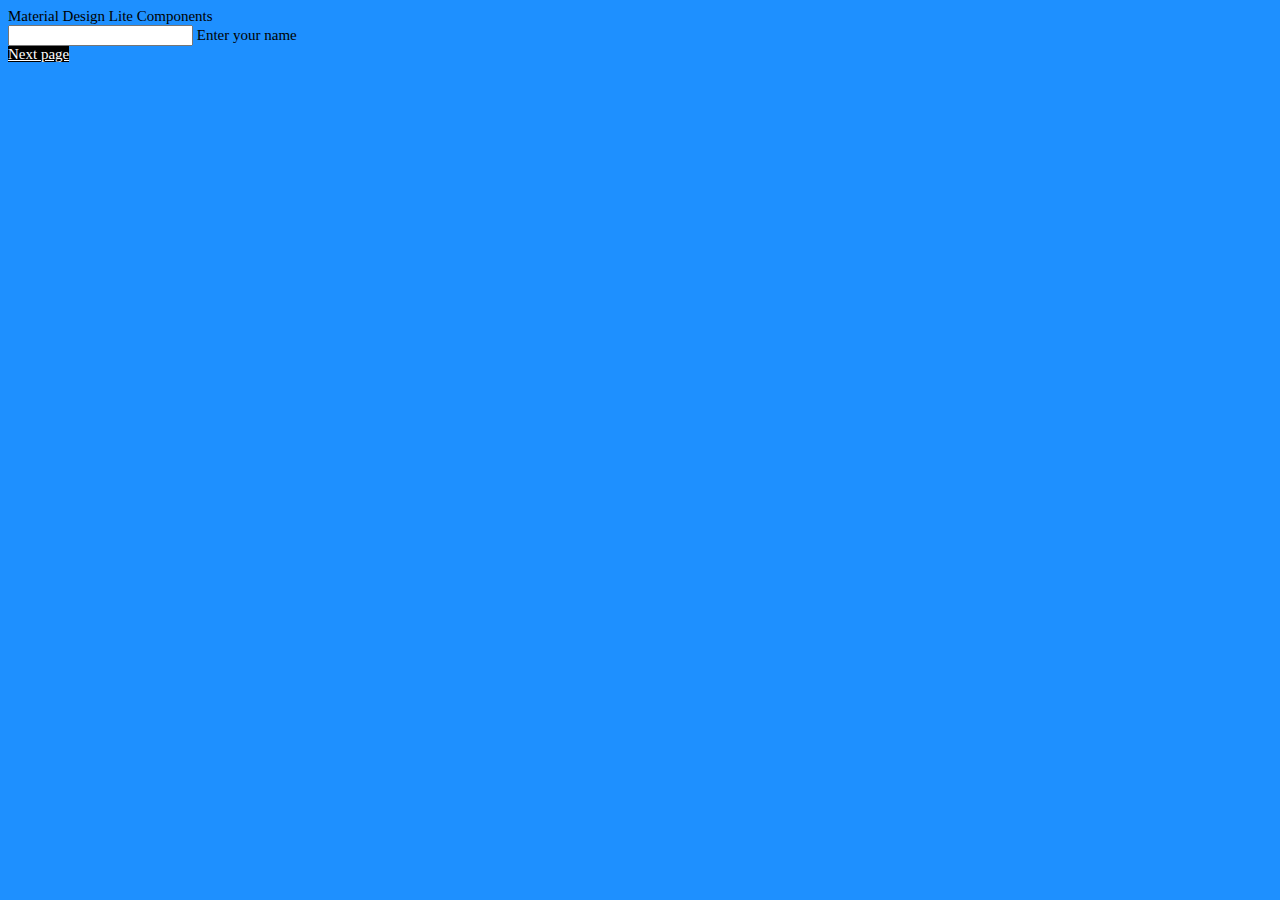
<file: index.html>
<!DOCTYPE html>
<html>

<head>
  <meta charset="utf-8">
  <meta name="description" content="My first webpage, with proper style">
  <meta name="keywords" content="mths, icd2o">
  <meta name="author" content="Mr. Coxall">
  <meta name="viewport" content="width=device-width, initial-scale=1.0">
  <link rel="stylesheet" href="https://fonts.googleapis.com/icon?family=Material+Icons">
  <link rel="stylesheet" href="https://code.getmdl.io/1.3.0/material.blue_grey-light_blue.min.css" />
  <link rel="stylesheet" href="css/style.css">
  <title>MDL</title>
</head>

<body>
  <script defer src="https://code.getmdl.io/1.3.0/material.min.js"></script>
  <div class="mdl-layout mdl-js-layout mdl-layout--fixed-header">
    <header class="mdl-layout__header">
      <div class="mdl-layout__header-row">
        <span class="mdl-layout-title">Material Design Lite Components</span>
      </div>
    </header>
    <main class="mdl-layout__content">
      <!-- Simple Textfield for integers-->
      <!-- Raised button with ripple -->
      <!-- Simple Textfield -->
      <form action="#">
        <div class="mdl-textfield mdl-js-textfield">
          <input class="mdl-textfield__input" type="text" id="sample1">
          <label class="mdl-textfield__label" for="sample1">Enter your name </label>
        </div>
      </form>
      <a href="index2.html" target="_blank"
        class="mdl-button mdl-js-button mdl-button--raised mdl-js-ripple-effect mdl-button--accent">
        Next page
      </a>
      <br><br>
    </main>
  </div>
</body>

</html>
</file>
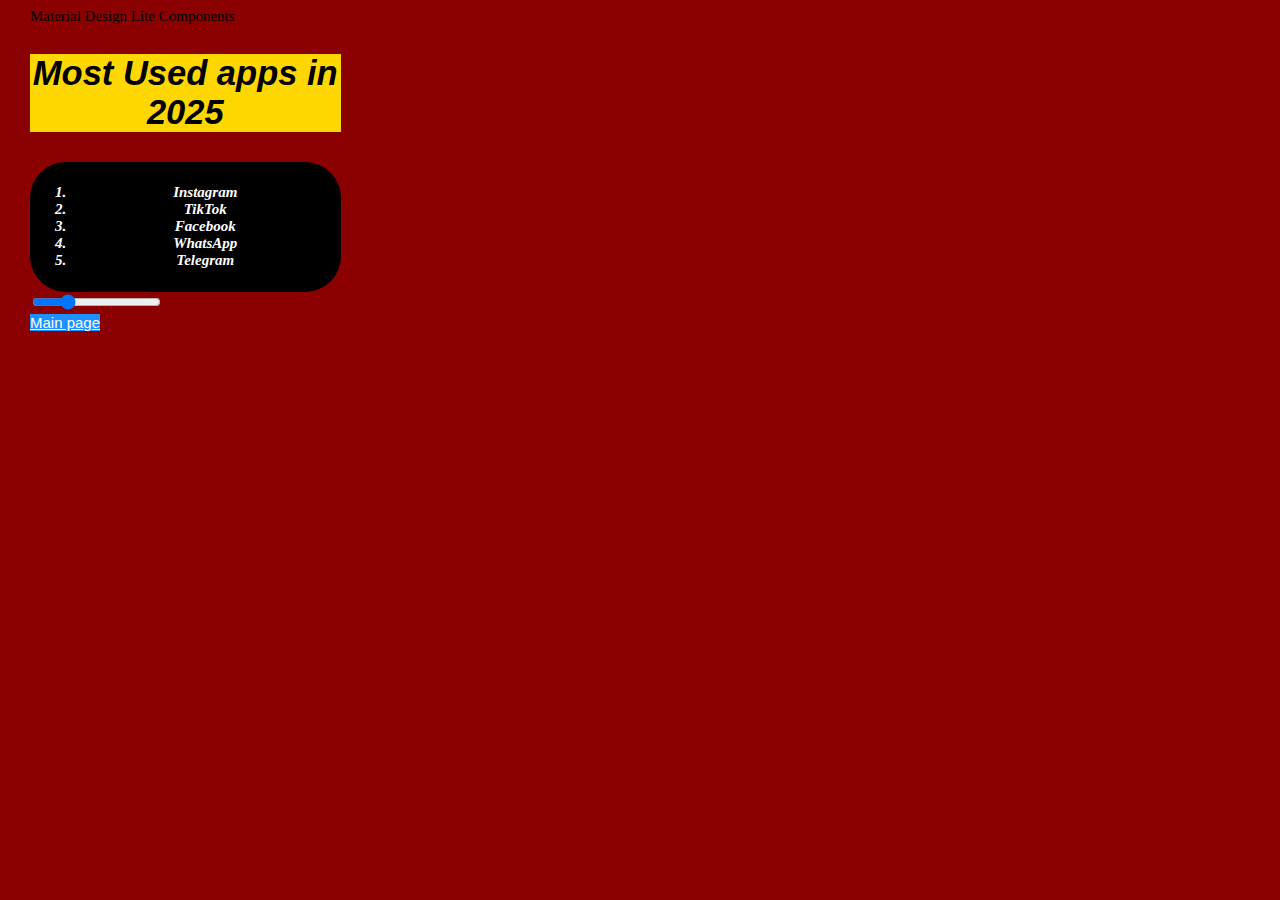
<file: index2.html>
<!DOCTYPE html>
<html>

<head>
  <meta charset="utf-8">
  <meta name="description" content="My first webpage, with proper style">
  <meta name="keywords" content="mths, icd2o">
  <meta name="author" content="Mr. Coxall">
  <meta name="viewport" content="width=device-width, initial-scale=1.0">
  <link rel="stylesheet" href="https://fonts.googleapis.com/icon?family=Material+Icons">
  <link rel="stylesheet" href="https://code.getmdl.io/1.3.0/material.blue_grey-light_blue.min.css" />
  <link rel="stylesheet" href="css/style2.css">
  <title>MDL</title>
</head>

<body>
  <script defer src="https://code.getmdl.io/1.3.0/material.min.js"></script>
  <div class="mdl-layout mdl-js-layout mdl-layout--fixed-header">
    <header class="mdl-layout__header">
      <div class="mdl-layout__header-row">
        <span class="mdl-layout-title">Material Design Lite Components</span>
      </div>
    </header>
    <main class="mdl-layout__content">
      <!-- Simple Textfield for integers-->
      <!-- Raised button with ripple -->
      <h2 class="most-used-apps-tittle">Most Used apps in 2025</h2>
      <div class="list-app">

        <ol>
          <li>Instagram </li>
          <li>TikTok </li>
          <li>Facebook </li>
          <li>WhatsApp</li>
          <li>Telegram</li>
        </ol>
      </div>
      <input class="mdl-slider mdl-js-slider" type="range" min="0" max="100" value="25" tabindex="0">
      <br>
      <a href="index.html" class="mdl-button mdl-js-button mdl-button--raised mdl-js-ripple-effect mdl-button--accent">
        Main page
      </a>
      <br><br>
    </main>
  </div>
</body>

</html>
</file>
<file: css/style.css>
/* Created by: Emre Guzel
* Created on: Feb 20 2025 
* This file contains the CSS for index.html
*/
html {
  font-size: 15px;
}

body {
  background: dodgerblue;
}

a {
  background: black !important;
  color: white !important;
}
</file>
<file: css/style2.css>
/* Created by: Emre Guzel
* Created on: Feb 20 2025 
* This file contains the CSS for index.html
*/
html {
  font-size: 15px;
}

body {
  background: darkred;
  margin-left: 2rem;
}

a {
  background: dodgerblue !important;
  color: white !important;
  font-family: 'Gill Sans', 'Gill Sans MT', Calibri, 'Trebuchet MS', sans-serif !important;
}

.most-used-apps-tittle {
  background: gold;
  color: black;
  width: 25%;
  font-family: 'Lucida Sans', 'Lucida Sans Regular', 'Lucida Grande', 'Lucida Sans Unicode', Geneva, Verdana, sans-serif;
  font-weight: 600;
  font-style: italic;
  font-display: initial;
  font-size: 2.3rem;
  text-align: center;
}

.list-app {
  background: black;
  color: white;
  border-radius: 2.4rem;
  font-family: Georgia, 'Times New Roman', Times, serif;
  font-style: italic;
  font-weight: 600;
  margin-top: 2rem;
  width: 25%;
  text-align: center;
  text-decoration: solid;
  padding-top: .5rem;
  padding-bottom: .5rem;

}
</file>
